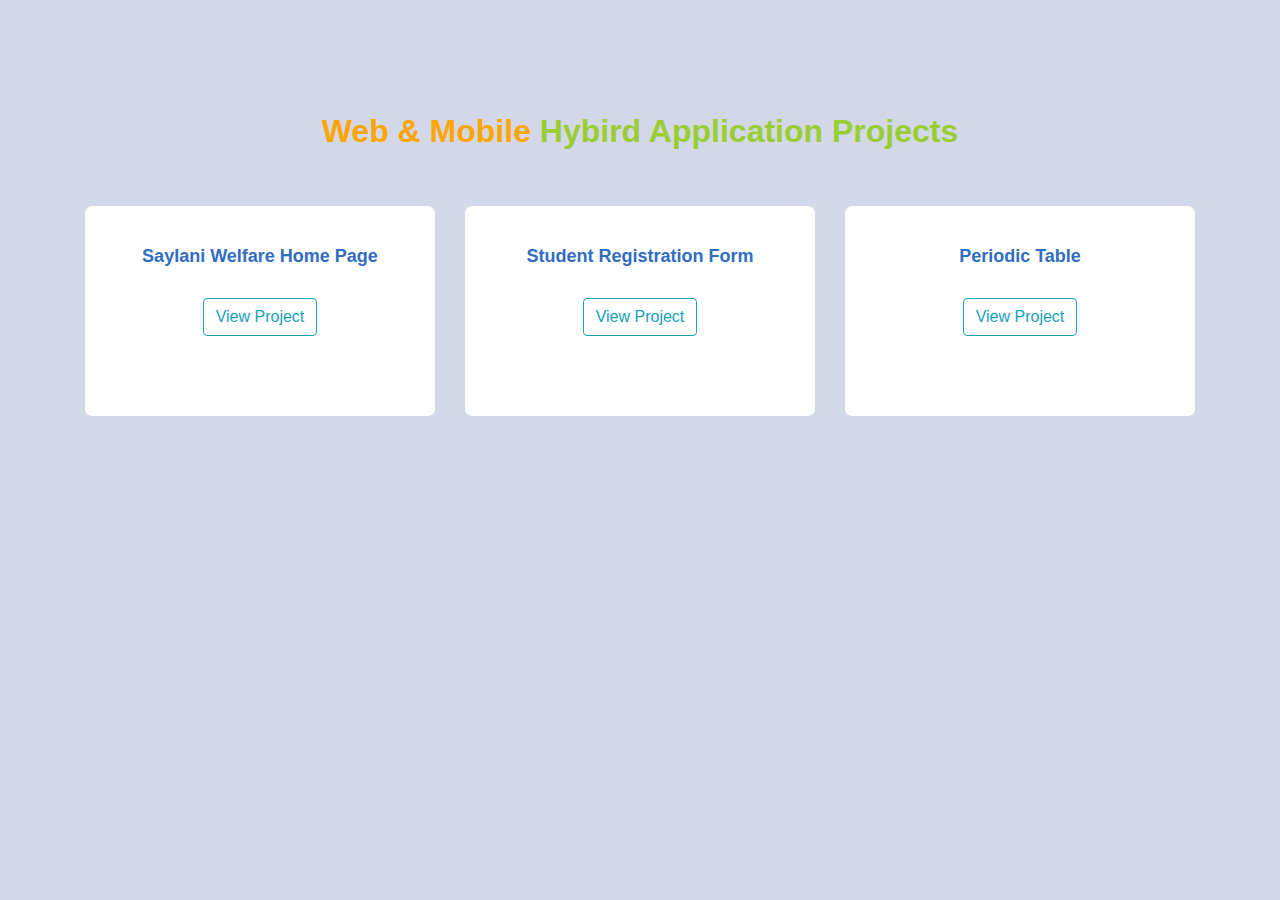
<file: index.html>
<!DOCTYPE html>
<html>
<head>
	<title></title>
</head>
<link rel="stylesheet" type="text/css" href="bootstrap/css/bootstrap.min.css">
<link rel="stylesheet" type="text/css" href="css/style.css">
<body>






<!--Profile section-->



<div class="site_section1">
	<div class="container">
	  <div class="row mb-5">
		<div class="col-12 text-center">
		  
			<h2><span class="h_part5">Web & Mobile</span> 
			<span class="h_part6">Hybird Application Projects</span>
			</h2>
  
		</div>
	  </div>
  
	  <div class="row">
		<div class="col-lg-4 mb-4 mb-lg-0">
		  <div class="pack text-center bg-white">
			<h3 class="text-tel">Saylani Welfare Home Page</h3>
			<a href="project3/index.html" target="_blank"><button type="button" class="btn btn-outline-info">View Project</button></a>
		  </div>
		</div>
		<div class="col-lg-4 mb-4 mb-lg-0">
		  <div class="pack text-center bg-white">
			<h3 class="text-tel">Student Registration Form</h3>
			<a href="project2/index.html" target="_blank"><button type="button" class="btn btn-outline-info">View Project</button></a>
		  </div>
		</div>
		<div class="col-lg-4 mb-4 mb-lg-0">
		  <div class="pack text-center bg-white">
			<h3 class="text-tel">Periodic Table</h3>
			<a href="project1/index.html" target="_blank"><button type="button" class="btn btn-outline-info">View Project</button></a>
		  </div>
		</div>
	  </div>
  
	  	        
	</div>
  </div>
  
  <!--end profile section-->  
  



</body>
</html>
</file>
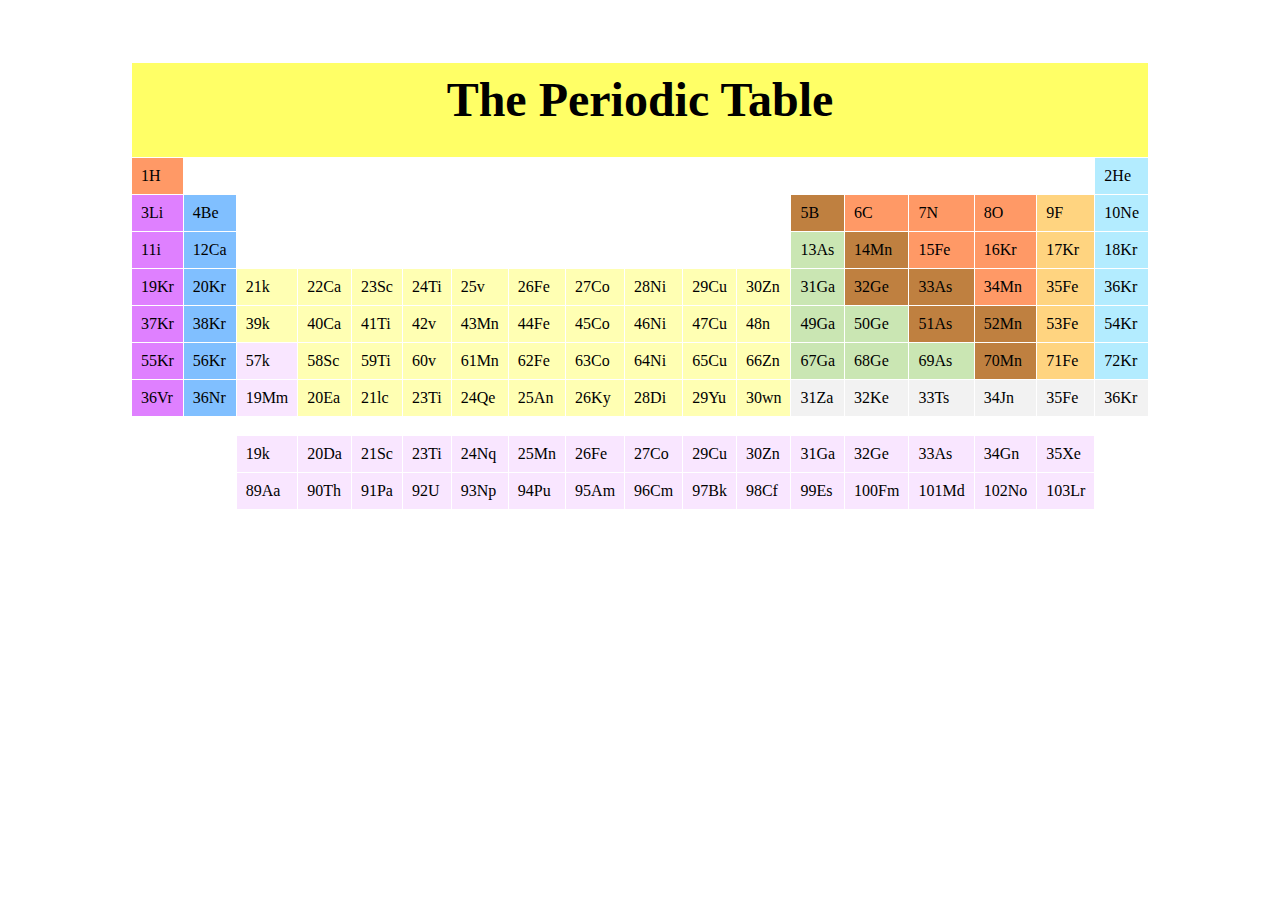
<file: project1/index.html>
<html>
 <head>
     <title>Periodic Table</title>
 </head>    
<body>

<br><br><br>
<table border="0px" cellpadding="9" cellspacing="1" align="center">


<tr>
<th bgcolor="#ffff66" colspan="18"><h1><font size="9">The Periodic Table</font></h1></th>
</tr>	


<tr>
<td bgcolor="#ff9966">1H</td>    
<td colspan="16"></td>
<td bgcolor="#b3ecff">2He</td>
</tr>    

<tr>
<td bgcolor="#df80ff">3Li</td>    
<td bgcolor="#80bfff">4Be</td>
<td colspan="10"></td>
<td bgcolor="#bf8040">5B</td>
<td bgcolor="#ff9966">6C</td>    
<td bgcolor="#ff9966">7N</td>
<td bgcolor="#ff9966">8O</td>
<td bgcolor="#ffd480">9F</td>
<td bgcolor="#b3ecff">10Ne</td>
</tr>    



<tr>
<td bgcolor="#df80ff">11i</td>    
<td bgcolor="#80bfff">12Ca</td>
<td colspan="10"></td>
<td bgcolor="#cae6b3">13As</td>
<td bgcolor="#bf8040">14Mn</td>    
<td bgcolor="#ff9966">15Fe</td>
<td bgcolor="#ff9966">16Kr</td>
<td bgcolor="#ffd480">17Kr</td>
<td bgcolor="#b3ecff">18Kr</td>
</tr>    


<tr>

<td bgcolor="#df80ff">19Kr</td>	
<td bgcolor="#80bfff">20Kr</td>	
<td bgcolor="#ffffb3">21k</td>    
<td bgcolor="#ffffb3">22Ca</td>
<td bgcolor="#ffffb3">23Sc</td>
<td bgcolor="#ffffb3">24Ti</td>
<td bgcolor="#ffffb3">25v</td>
<td bgcolor="#ffffb3">26Fe</td>
<td bgcolor="#ffffb3">27Co</td>
<td bgcolor="#ffffb3">28Ni</td>
<td bgcolor="#ffffb3">29Cu</td>
<td bgcolor="#ffffb3">30Zn</td>
<td bgcolor="#cae6b3">31Ga</td>
<td bgcolor="#bf8040">32Ge</td>
<td bgcolor="#bf8040">33As</td>
<td bgcolor="#ff9966">34Mn</td>    
<td bgcolor="#ffd480">35Fe</td>
<td bgcolor="#b3ecff">36Kr</td>
</tr>    

<tr>

<td bgcolor="#df80ff">37Kr</td>	
<td bgcolor="#80bfff">38Kr</td>	
<td bgcolor="#ffffb3">39k</td>    
<td bgcolor="#ffffb3">40Ca</td>
<td bgcolor="#ffffb3">41Ti</td>
<td bgcolor="#ffffb3">42v</td>
<td bgcolor="#ffffb3">43Mn</td>    
<td bgcolor="#ffffb3">44Fe</td>
<td bgcolor="#ffffb3">45Co</td>
<td bgcolor="#ffffb3">46Ni</td>
<td bgcolor="#ffffb3">47Cu</td>
<td bgcolor="#ffffb3">48n</td>
<td bgcolor="#cae6b3">49Ga</td>
<td bgcolor="#cae6b3">50Ge</td>
<td bgcolor="#bf8040">51As</td>
<td bgcolor="#bf8040">52Mn</td>    
<td bgcolor="#ffd480">53Fe</td>
<td bgcolor="#b3ecff">54Kr</td>
</tr>    

<tr>

<td bgcolor="#df80ff">55Kr</td>	
<td bgcolor="#80bfff">56Kr</td>	
<td bgcolor="#f9e6ff">57k</td>    
<td bgcolor="#ffffb3">58Sc</td>
<td bgcolor="#ffffb3">59Ti</td>
<td bgcolor="#ffffb3">60v</td>
<td bgcolor="#ffffb3">61Mn</td>    
<td bgcolor="#ffffb3">62Fe</td>
<td bgcolor="#ffffb3">63Co</td>
<td bgcolor="#ffffb3">64Ni</td>
<td bgcolor="#ffffb3">65Cu</td>
<td bgcolor="#ffffb3">66Zn</td>
<td bgcolor="#cae6b3">67Ga</td>
<td bgcolor="#cae6b3">68Ge</td>
<td bgcolor="#cae6b3">69As</td>
<td bgcolor="#bf8040">70Mn</td>    
<td bgcolor="#ffd480">71Fe</td>
<td bgcolor="#b3ecff">72Kr</td>
</tr>    
       
<tr>

<td bgcolor="#df80ff">36Vr</td>	
<td bgcolor="#80bfff">36Nr</td>	
<td bgcolor="#f9e6ff">19Mm</td>    
<td bgcolor="#ffffb3">20Ea</td>
<td bgcolor="#ffffb3">21lc</td>
<td bgcolor="#ffffb3">23Ti</td>
<td bgcolor="#ffffb3">24Qe</td>
<td bgcolor="#ffffb3">25An</td>    
<td bgcolor="#ffffb3">26Ky</td>
<td bgcolor="#ffffb3">28Di</td>
<td bgcolor="#ffffb3">29Yu</td>
<td bgcolor="#ffffb3">30wn</td>
<td bgcolor="#f2f2f2">31Za</td>
<td bgcolor="#f2f2f2">32Ke</td>
<td bgcolor="#f2f2f2">33Ts</td>
<td bgcolor="#f2f2f2">34Jn</td>    
<td bgcolor="#f2f2f2">35Fe</td>
<td bgcolor="#f2f2f2">36Kr</td>
</tr>    
   

<tr>
<td></td>
</tr>



<tr>

<td rowspan="2"></td>	
<td rowspan="2"></td>	
<td bgcolor="#f9e6ff">19k</td>    
<td bgcolor="#f9e6ff">20Da</td>
<td bgcolor="#f9e6ff">21Sc</td>
<td bgcolor="#f9e6ff">23Ti</td>
<td bgcolor="#f9e6ff">24Nq</td>
<td bgcolor="#f9e6ff">25Mn</td>    
<td bgcolor="#f9e6ff">26Fe</td>
<td bgcolor="#f9e6ff">27Co</td>
<td bgcolor="#f9e6ff">29Cu</td>
<td bgcolor="#f9e6ff">30Zn</td>
<td bgcolor="#f9e6ff">31Ga</td>
<td bgcolor="#f9e6ff">32Ge</td>
<td bgcolor="#f9e6ff">33As</td>
<td bgcolor="#f9e6ff">34Gn</td>    
<td bgcolor="#f9e6ff">35Xe</td>
<td rowspan="2"></td>
</tr>



<tr>

<td bgcolor="#f9e6ff">89Aa</td>	
<td bgcolor="#f9e6ff">90Th</td>	
<td bgcolor="#f9e6ff">91Pa</td>    
<td bgcolor="#f9e6ff">92U</td>
<td bgcolor="#f9e6ff">93Np</td>
<td bgcolor="#f9e6ff">94Pu</td>
<td bgcolor="#f9e6ff">95Am</td>    
<td bgcolor="#f9e6ff">96Cm</td>
<td bgcolor="#f9e6ff">97Bk</td>
<td bgcolor="#f9e6ff">98Cf</td>
<td bgcolor="#f9e6ff">99Es</td>
<td bgcolor="#f9e6ff">100Fm</td>
<td bgcolor="#f9e6ff">101Md</td>
<td bgcolor="#f9e6ff">102No</td>
<td bgcolor="#f9e6ff">103Lr</td>
 
</tr>    
    

</table>


</body>
</html>
</file>
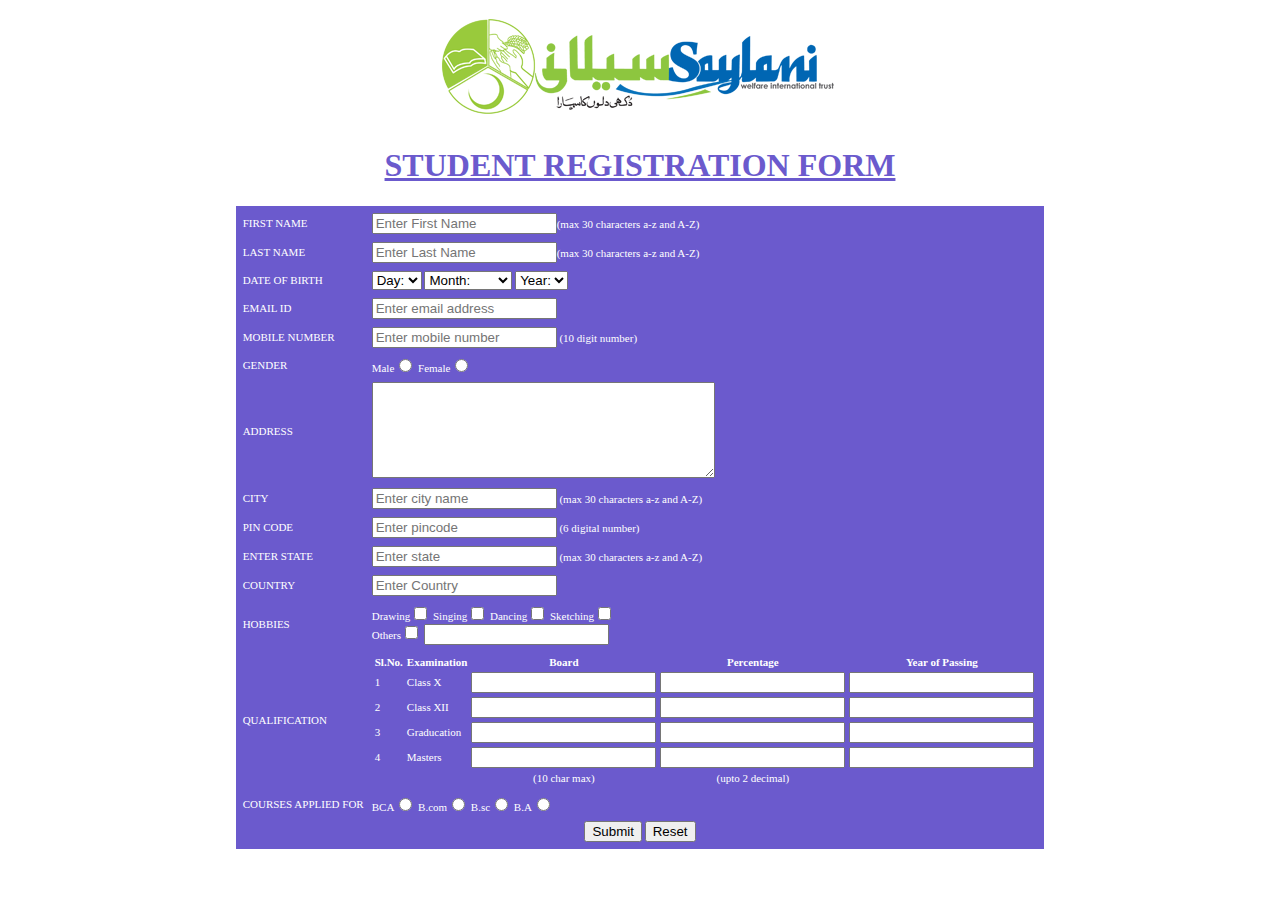
<file: project2/index.html>
<!DOCTYPE html>
<html>
<head>
	<title></title>
</head>
<link rel="stylesheet" type="text/css" href="css/style.css">
<body>

<div align="center">

	<img src="img/Saylani-logo.png">

	<h1><U>STUDENT REGISTRATION FORM</U></h1>	
				
	<form action="login_page.html" method="post">
		
		<table border="0" cellspacing="6">
			
			<tr>
				<td><label for="f_name">FIRST NAME</label></td>
				<td>
					<input type="text" name="first_name" placeholder="Enter First Name" id="f_name" maxlength="30" required><span>(max 30 characters a-z and A-Z)</span>
				</td>
			</tr>	

			<tr>
				<td><label for="l_name">LAST NAME</label></td>
				<td><input type="text" name="last_name" placeholder="Enter Last Name" id="l_name" maxlength="30" required><span>(max 30 characters a-z and A-Z)</span>
				</td>
			</tr>	



			<tr>
				<td><label for="d_o_b">DATE OF BIRTH</label></td>
				<td>
					<select name="date_of_birth" required>
						<option value="">Day:</option>
						<option value="1">1</option>
						<option value="2">2</option>
						<option value="3">3</option>
						<option value="4">4</option>
						<option value="5">5</option>
						<option value="6">6</option>
						<option value="7">7</option>
						<option value="8">8</option>
						<option value="9">9</option>
						<option value="10">10</option>
						<option value="11">11</option>
						<option value="12">12</option>
						<option value="13">13</option>
						<option value="14">14</option>
						<option value="15">15</option>
						<option value="16">16</option>
						<option value="17">17</option>
						<option value="18">18</option>
						<option value="19">19</option>
						<option value="20">20</option>
						<option value="21">21</option>
						<option value="22">22</option>
						<option value="23">23</option>
						<option value="24">24</option>
						<option value="25">25</option>
						<option value="26">26</option>
						<option value="27">27</option>
						<option value="28">28</option>
						<option value="29">29</option>
						<option value="30">30</option>
						<option value="31">31</option>
					</select>

					<select name="month" required>
						<option value="">Month:</option>
						<option value="January">January</option>
						<option value="February">February</option>
						<option value="March">March</option>
						<option value="April">April</option>
						<option value="May">May</option>
						<option value="June">June</option>
						<option value="July">July</option>
						<option value="August">August</option>
						<option value="September">September</option>
						<option value="October">October</option>
						<option value="November">November</option>
						<option value="December">december</option>
					</select>

					<select name="year" required>
						<option value="">Year:</option>
						<option value="2020">2020</option>
						<option value="2019">2019</option>
						<option value="2018">2018</option>
						<option value="2017">2017</option>
						<option value="2016">2016</option>
						<option value="2015">2015</option>
						<option value="2014">2014</option>
						<option value="2013">2013</option>
					</select>
				</td>

			</tr>	

			<tr>
				<td><label for="email_id">EMAIL ID</label></td>
				<td><input type="email" name="email" placeholder="Enter email address" id="email_id" required></td>
			</tr>	

			<tr>
				<td><label for="num">MOBILE NUMBER</label></td>
				<td><input type="number" name="number" placeholder="Enter mobile number" id="num" max="10" required>
				<span>(10 digit number)</span>	
				</td>
			</tr>	


			<tr>
				<td><label for="gend">GENDER</label></td>
				<td>
					<span>Male</span><input type="radio" name="gender" value="male" id="gend" required>
					<span>Female</span><input type="radio" name="gender" value="female" id="gend" required>
				</td>
			</tr>	



			<tr>
				<td><label for="add">ADDRESS</label></td>
				<td><textarea  name="address" id="add" rows="6" cols="40" required></textarea></td>
			</tr>	


			<tr>
				<td><label for="city">CITY</label></td>
				<td><input type="text" name="city" placeholder="Enter city name" id="city" maxlength="30" required>
					<span>(max 30 characters a-z and A-Z)</span>
				</td>
			</tr>	

			<tr>
				<td><label for="pin_code">PIN CODE</label></td>
				<td><input type="number" name="code" placeholder="Enter pincode" id="pin_code" max="6" required>
				<span>(6 digital number)</span>
				</td>
			</tr>	


			<tr>
				<td><label for="enter_state">ENTER STATE</label></td>
				<td><input type="text" name="state" placeholder="Enter state" id="enter_state" maxlength="30" required>
				<span>(max 30 characters a-z and A-Z)</span>	
				</td>
			</tr>	

			<tr>
				<td><label for="country">COUNTRY</label></td>
				<td><input type="name" name="country" placeholder="Enter Country" id="country" required></td>
			</tr>	




			<tr>
				<td><label for="hobbies">HOBBIES</label></td>
				<td>
					<span>Drawing</span><input type="checkbox" name="hobbies" value="Drawing" id="hobbies">
					<span>Singing</span><input type="checkbox" name="hobbies" value="Singing" id="hobbies">
					<span>Dancing</span><input type="checkbox" name="hobbies" value="Dancing" id="hobbies">
					<span>Sketching</span><input type="checkbox" name="hobbies" value="Sketching" id="hobbies">
					<br>
					<span>Others</span><input type="checkbox" name="hobbies" value="Others" id="hobbies">
					<input type="text" name="hobbies" id="hobbies">
				</td>
			</tr>	


			<tr>
				<td><label for="quali">QUALIFICATION</label></td>
				<td>
					<table border="0">
						<tr>
							<th>Sl.No.</th>
							<th>Examination</th>
							<th>Board</th>
							<th>Percentage</th>
							<th>Year of Passing</th>
						</tr>
						
						<tr>
						<td>1</td>
						<td>Class X</td>
						<td><input type="text" id="quali" name="" maxlength="10"></td>	
						<td><input type="number" max="100" id="quali" name=""></td>	
						<td><input type="text" id="quali" name="">
						</td>	
						</tr>

						<tr>
						<td>2</td>
						<td>Class XII</td>
						<td><input type="text" id="quali" name="" maxlength="10"></td>	
						<td><input type="number" max="100" id="quali" name=""></td>	
						<td><input type="text" id="quali" name=""></td>	
						</tr>

						<tr>
						<td>3</td>
						<td>Graducation</td>
						<td><input type="text" id="quali" name="" maxlength="10"></td>	
						<td><input type="number" max="100" id="quali" name=""></td>	
						<td><input type="text" id="quali" name=""></td>	
						</tr>

						<tr>
						<td>4</td>
						<td>Masters</td>
						<td><input type="text" name="" maxlength="10"></td>	
						<td><input type="number" max="100" id="quali" name=""></td>	
						<td><input type="text" name=""></td>	
						</tr>

						<tr>
							<td></td>
							<td></td>
							<td align="center"><span>(10 char max)</span></td>
							<td align="center"><span>(upto 2 decimal)</span></td>
							<td></td>
						</tr>

					</table>
				</td>
			</tr>	



			<tr>
				<td><label for="cources">COURSES APPLIED FOR</label></td>
				<td>
					<span>BCA</span><input type="radio" name="cources" value="BCA" id="cources" required>
					<span>B.com</span><input type="radio" name="cources" value="B.Com" id="cources" required>
					<span>B.sc</span><input type="radio" name="cources" value="B.Sc" id="cources" required>
					<span>B.A</span><input type="radio" name="cources" value="B.A" id="cources" required>
				</td>
			</tr>	

			<tr>
				<td colspan="2" align="center">
					<input type="submit" value="Submit" name="submit">
					<input type="reset" value="Reset" name="reset">
				</td>

			</tr>

		</table>
	</form>
</div>



</body>
</html>
</file>
<file: css/style.css>
body{
  background-color:#1c3c8533;
}







/*Profile section*/




.h_part5
{
  color: orange;
  font-weight: bold;
}


.h_part6
{
  color: yellowgreen;
  font-weight: bold;
}







.text-tel{
  color:#316dc3;
  font-weight: bold;
 }



.site_section1{
  padding: 7rem 0; 

}

@media (max-width: 991.98px) 
{
    .site_section1 
    {
      padding: 3rem 0; 
      background-color:#1c3c8533;
    } 
}



.pack
{
  color: #777;
  padding: 40px;
  height: 210px;
  border-radius: 7px;
 }

.pack h3 
 {
    font-size: 18px;
    margin-bottom: 30px;
 }



/*End profile Section section*/
</file>
<file: project2/css/style.css>
h1{
	color: #6b5acd;

}

table{
	background-color: #6b5acd;
	color:white;
	font-size:11px;
}



#q1
{
	color: green;
}


#p1
{
color: #8642b2;
font-size: 30px;
}


.a1{
	color: #630b90;
}
</file>
